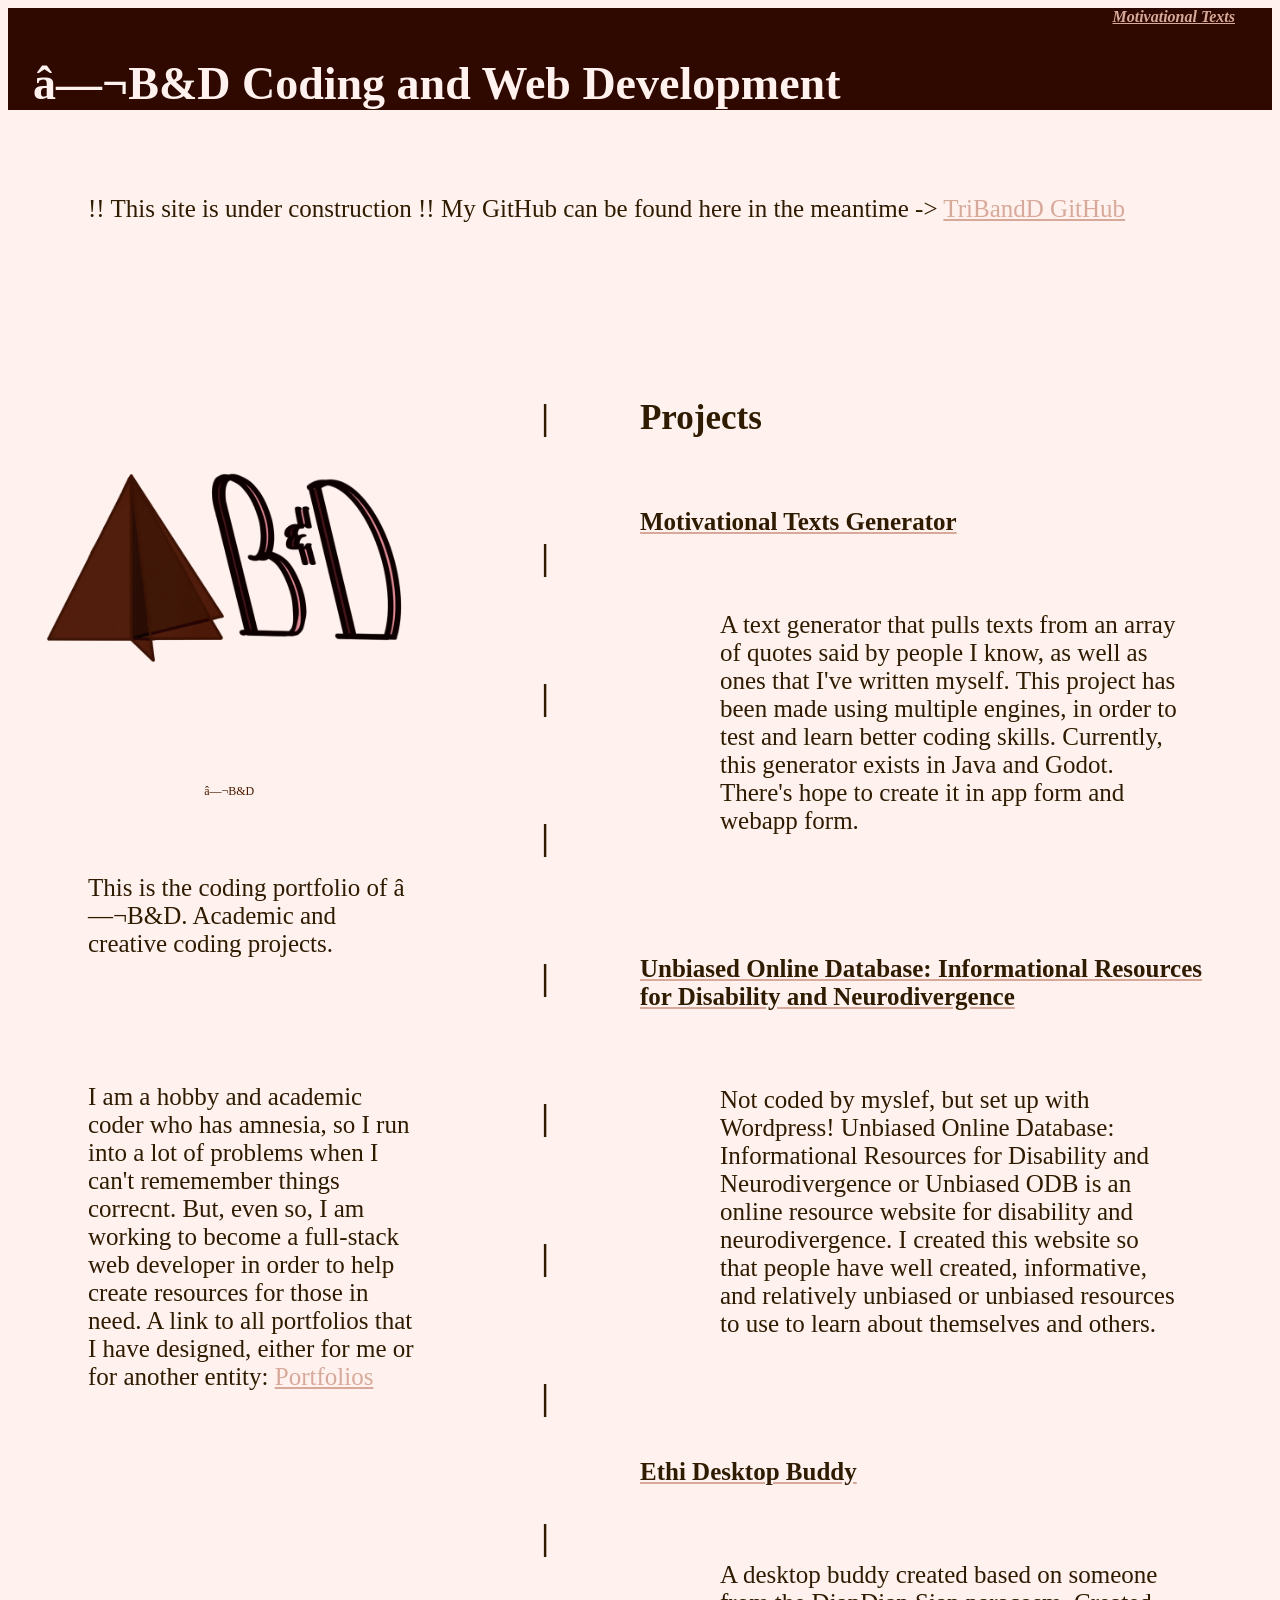
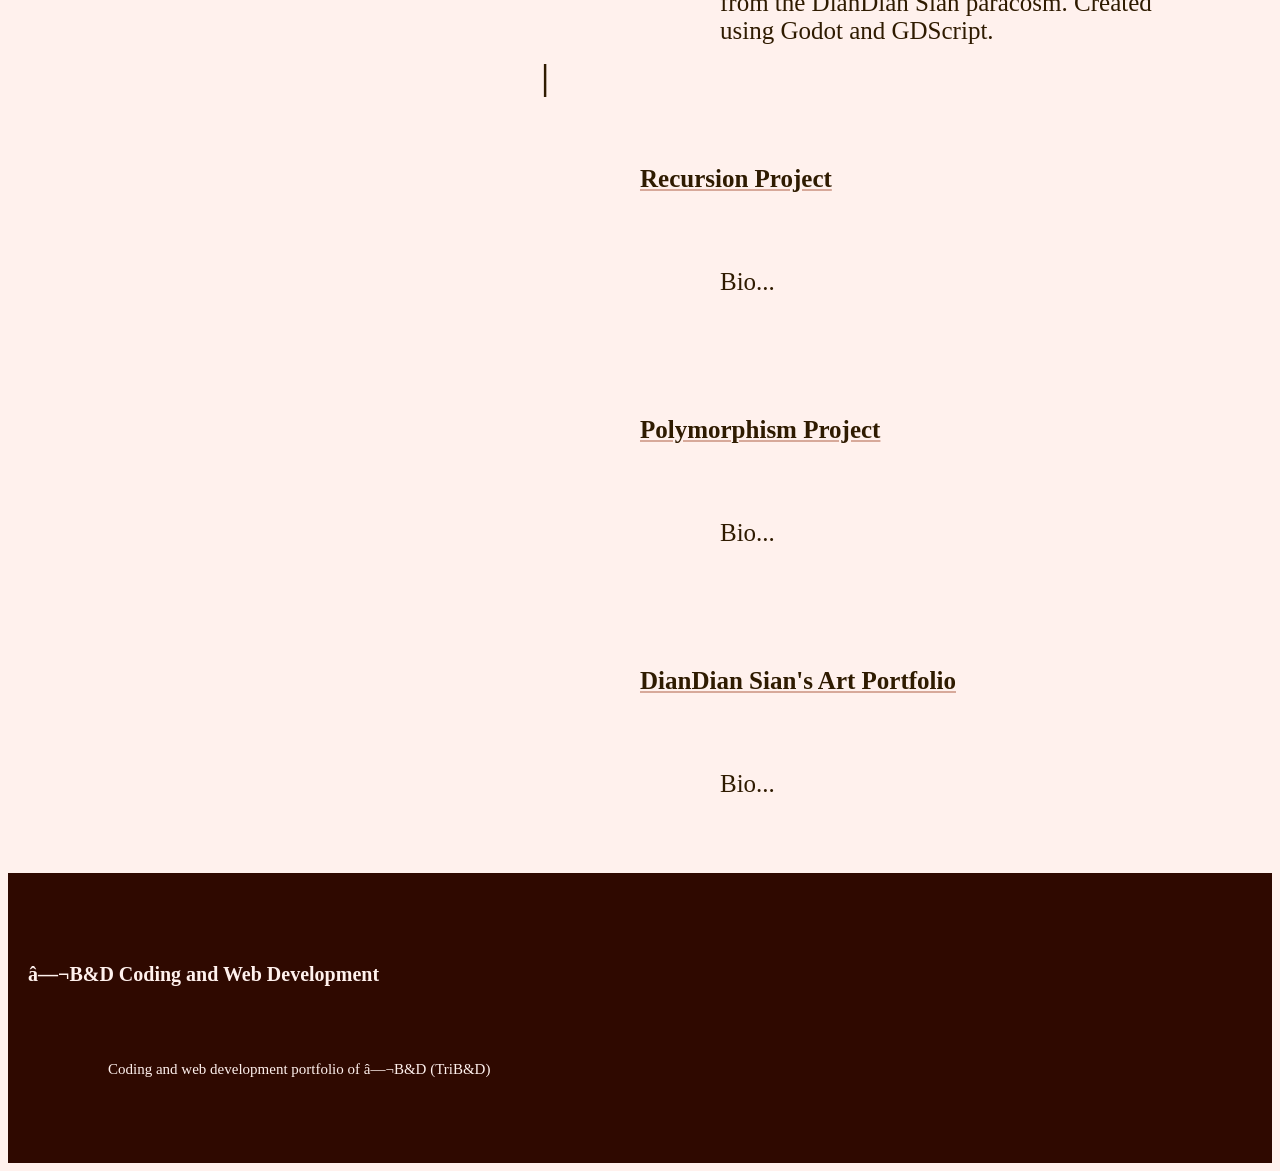
<file: index.html>
<!DOCTYPE html>
<html lang="en"
<head>
   <meta charset="utf-8/>
   <meta name="viewport" content="width=device-width, initial-scale=1.0"/>
        <link rel="stylesheet" href="styles.css">
	<title>◬B&D Coding and Web Development</title>
</head>
<body>
<header>
   <nav>
      <div class="navigation-container">
         <ul>
           <li><a target="_blank" href="MotivationalTexts.html">Motivational Texts</a></li>
         </ul>
      </div>
   </nav>
	     <h1 class="headerh1">◬B&D Coding and Web Development</h1>
</header>
<main>
	<!--BODY-->
<p>!! This site is under construction !! My GitHub can be found here in the meantime -> <a href="https://github.com/TriBandD">TriBandD GitHub</a></p>
	<!-- COLUMNS -->
		<!-- From educative.io -->
	 <div class="row">
				 <!--Column 1 - Logo and bio will go here-->
        <div class="column left" style="background-color:#FFF1ED;">
			<img src="./asset/images/TriBandD-logo.png" alt="TriBandD Logo">
           		 <figcaption>◬B&D</figcaption>
            <p>This is the coding portfolio of ◬B&D. Academic and creative coding projects.</p>
			<p>I am a hobby and academic coder who has amnesia, so I run into a lot of problems when I can't rememember things correcnt. But, even so, I am working to become a full-stack web developer in order to help create resources for those in need. 
				A link to all portfolios that I have designed, either for me or for another entity: <a href="https://github.com/TriBandD/TriBandD-Portfolios">Portfolios</a></p>
        </div>
		 		 <!--Column 2 - EMPTY SPACE-->
        <div class="column middle" style="background-color: #FFF1ED;">
           <h2 class="centeredh2">|</h2> <!--Figure out why the headings and paragraphs collide || NVM, I think! -->
           <h2 class="centeredh2">|</h2>
           <h2 class="centeredh2">|</h2>
           <h2 class="centeredh2">|</h2>
           <h2 class="centeredh2">|</h2>
           <h2 class="centeredh2">|</h2>
		   <h2 class="centeredh2">|</h2>
           <h2 class="centeredh2">|</h2>
           <h2 class="centeredh2">|</h2>
           <h2 class="centeredh2">|</h2>
        </div>
		 		 <!--Column 3 - Projects will go here-->
		  <div class="column right" style="background-color: #FFF1ED;">
            <h2>Projects</h2>
			<a target="_blank" href="MotivationalTexts.html"><h3>Motivational Texts Generator</h3></a>
				<p>A text generator that pulls texts from an array of quotes said by people I know, as well as ones that I've written myself. This project has been made using multiple
					engines, in order to test and learn better coding skills. Currently, this generator exists in Java and Godot. There's hope to create it in app form and webapp form.</p>
			<a href="https://unbiasedodb.wordpress.com/"><h3>Unbiased Online Database: Informational Resources for Disability and Neurodivergence</h3></a>
				<p>Not coded by myslef, but set up with Wordpress! Unbiased Online Database: Informational Resources for Disability and Neurodivergence
				or Unbiased ODB is an online resource website for disability and neurodivergence. I created this website so that people have well created, informative, and relatively unbiased or unbiased resources to use to learn about themselves and others.</p>
			<a target="_blank" href="EthiDesktopBuddy.html"><h3>Ethi Desktop Buddy</h3></a> 
				<p>A desktop buddy created based on someone from the DianDian Sian paracosm. Created using Godot and GDScript.</p>
			<a target="_blank" href="RecursionProject.html"><h3>Recursion Project</h3></a> 
				<p>Bio...</p>
			<a target="_blank" href="polymorphismProject.html"><h3>Polymorphism Project</h3></a> 
				<p>Bio...</p>
			<a href="https://sy-rian.github.io"><h3>DianDian Sian's Art Portfolio</h3></a>
				<p>Bio...</p>
        </div>
    </div>
	<!--BODY-->
	
	<!--Previous text
	<p>This is the coding portfolio of ◬B&D. Academic and creative coding projects.</p>
	<p>Lorem ipsum dolor sit amet, consectetuer adipiscing elit. Aenean commodo ligula eget dolor. Aenean massa. Cum sociis natoque penatibus et magnis dis parturient montes, nascetur ridiculus mus. Donec quam felis, ultricies nec, pellentesque eu, pretium quis, sem. Nulla consequat massa quis enim. Donec pede justo, fringilla vel, aliquet nec, vulputate eget, arcu. In enim justo, rhoncus ut, imperdiet a, venenatis vitae, justo. Nullam dictum felis eu pede mollis pretium. Integer tincidunt. Cras dapibus. Vivamus elementum semper nisi. Aenean vulputate eleifend tellus. Aenean leo ligula, porttitor eu, consequat vitae, eleifend ac, enim. Aliquam lorem ante, dapibus in, viverra quis, feugiat a, tellus. Phasellus viverra nulla ut metus varius laoreet. Quisque rutrum. Aenean imperdiet. Etiam ultricies nisi vel augue. Curabitur ullamcorper ultricies nisi. Nam eget dui. Etiam rhoncus. Maecenas tempus, tellus eget condimentum rhoncus, sem quam semper libero, sit amet adipiscing sem neque sed ipsum. Nam quam nunc, blandit vel, luctus pulvinar, hendrerit id, lorem. Maecenas nec odio et ante tincidunt tempus. Donec vitae sapien ut libero venenatis faucibus. Nullam quis ante. Etiam sit amet orci eget eros faucibus tincidunt. Duis leo. Sed fringilla mauris sit amet nibh. Donec sodales sagittis magna. Sed consequat, leo eget bibendum sodales, augue velit cursus nunc,</p>
    <p>Sed ut perspiciatis unde omnis iste natus error sit voluptatem accusantium doloremque laudantium, totam rem aperiam, eaque ipsa quae ab illo inventore veritatis et quasi architecto beatae vitae dicta sunt explicabo. Nemo enim ipsam voluptatem quia voluptas sit aspernatur aut odit aut fugit, sed quia consequuntur magni dolores eos qui ratione voluptatem sequi nesciunt. Neque porro quisquam est, qui dolorem ipsum quia dolor sit amet, consectetur, adipisci velit, sed quia non numquam eius modi tempora incidunt ut labore et dolore magnam aliquam quaerat voluptatem. Ut enim ad minima veniam, quis nostrum exercitationem ullam corporis suscipit laboriosam, nisi ut aliquid ex ea commodi consequatur? Quis autem vel eum iure reprehenderit qui in ea voluptate velit esse quam nihil molestiae consequatur, vel illum qui dolorem eum fugiat quo voluptas nulla pariatur? At vero eos et accusamus et iusto odio dignissimos ducimus qui blanditiis praesentium voluptatum deleniti atque corrupti quos dolores et quas molestias excepturi sint occaecati cupiditate non provident, similique sunt in culpa qui officia deserunt mollitia animi, id est laborum et dolorum fuga. Et harum quidem rerum facilis est et expedita distinctio. Nam libero tempore, cum soluta nobis est eligendi optio cumque nihil impedit quo minus id quod maxime placeat facere</p>
	Previous text-->
	
</main>
    <footer>
		<h3 class="footerh3">◬B&D Coding and Web Development</h3>
       <p class="footerp">Coding and web development portfolio of ◬B&D (TriB&D)</p>
    </footer>
</body>

</html>
</file>
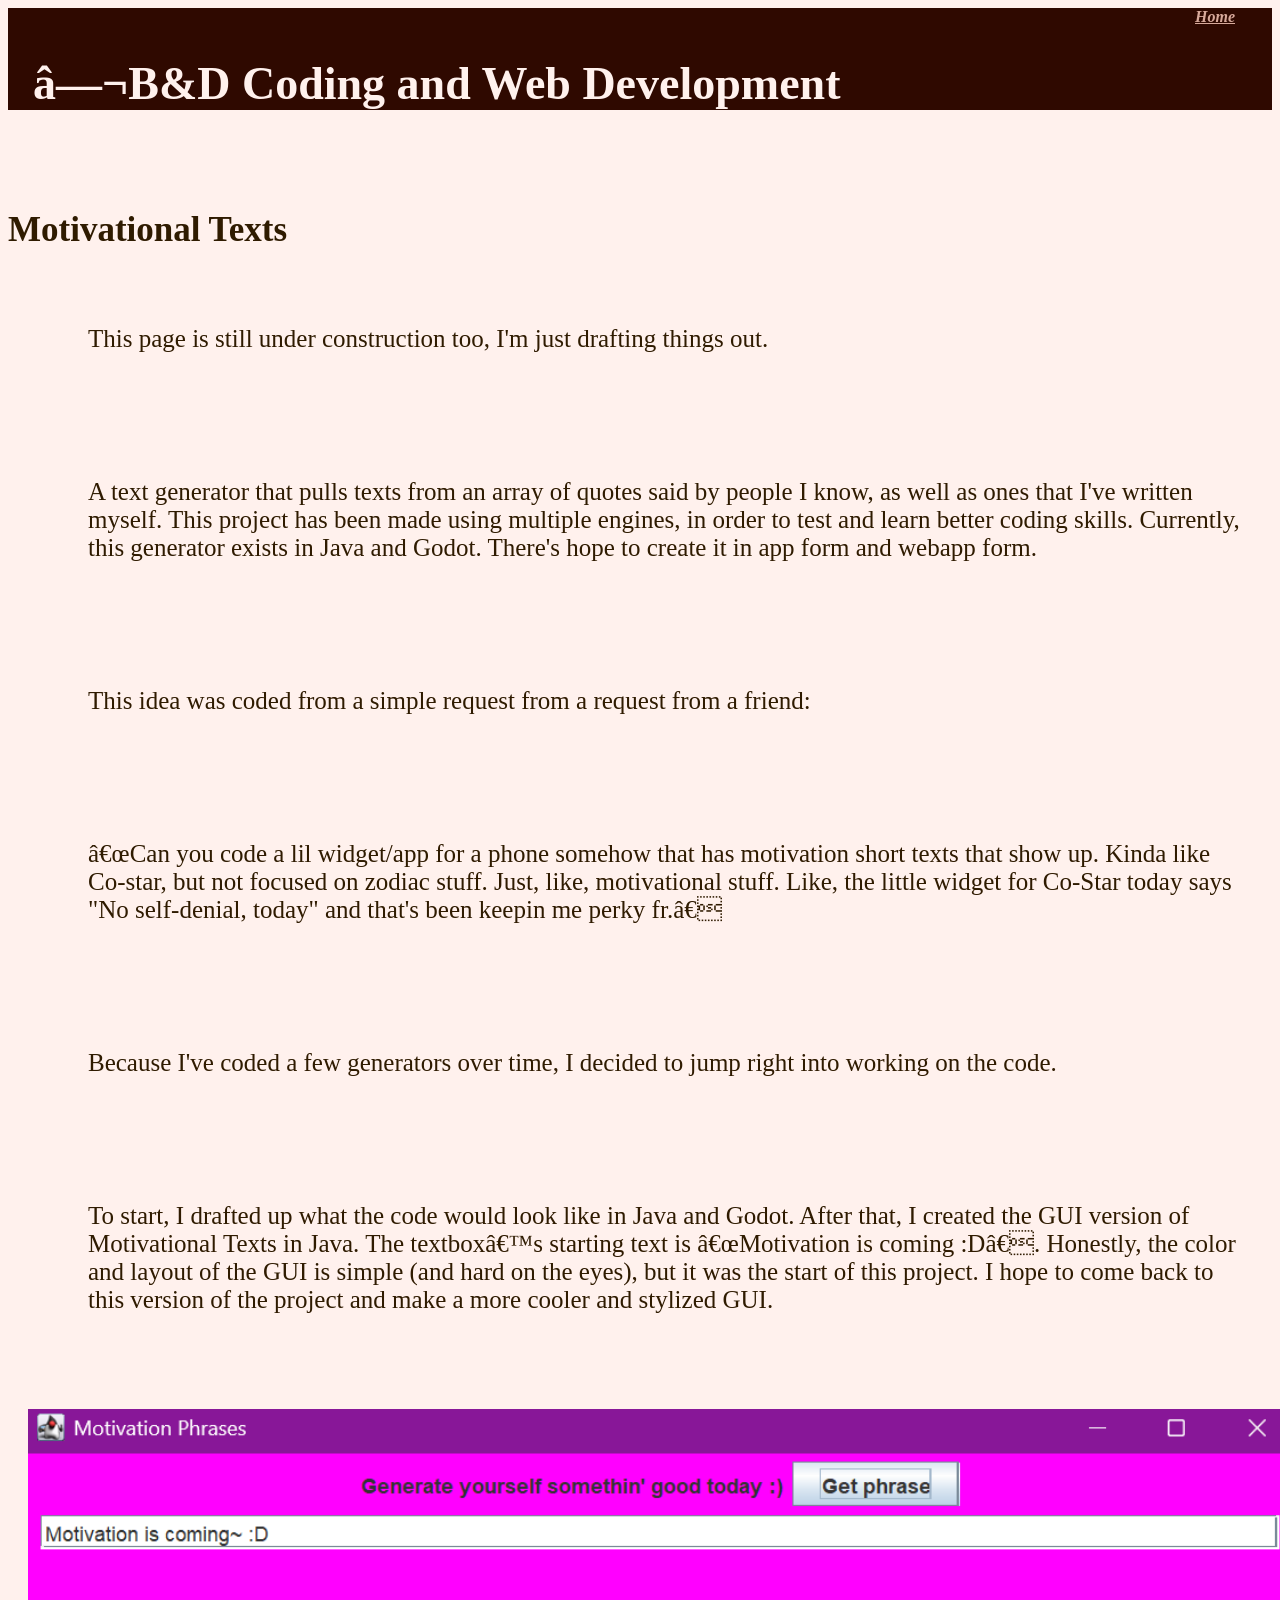
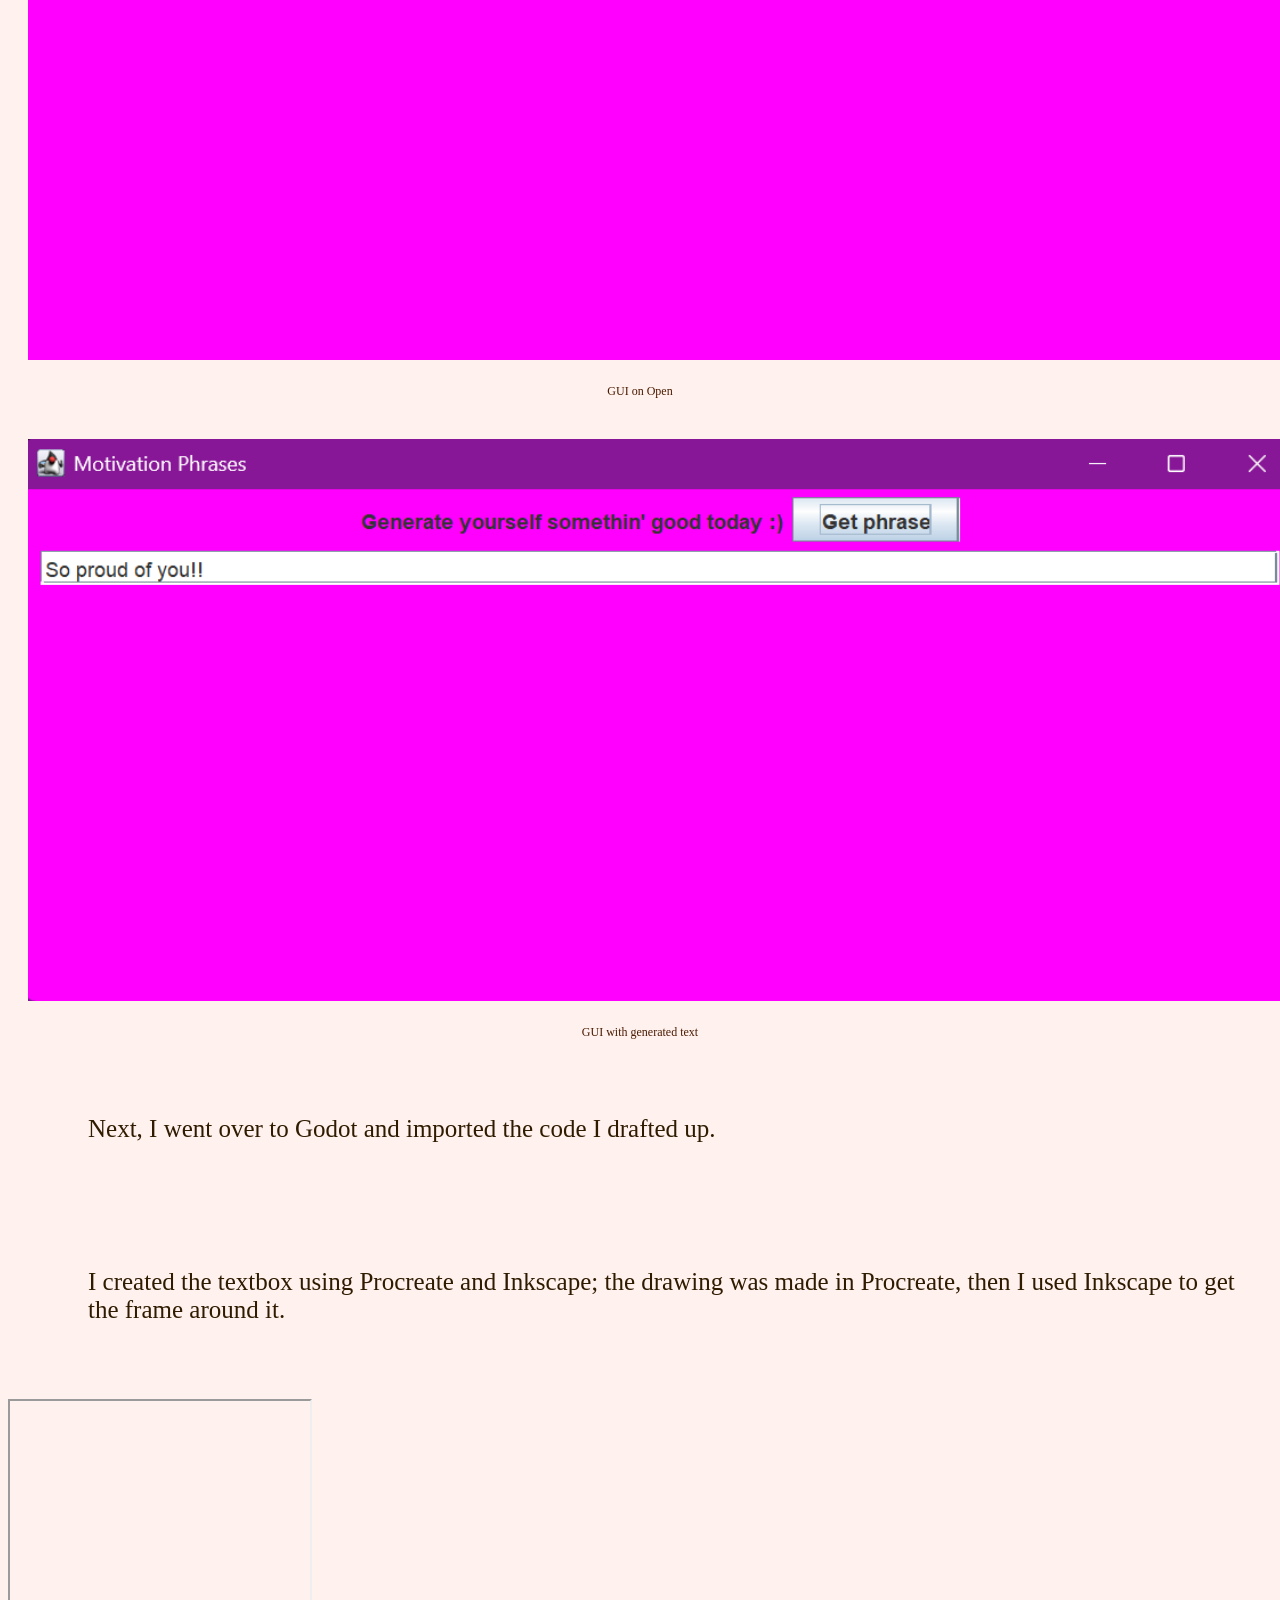
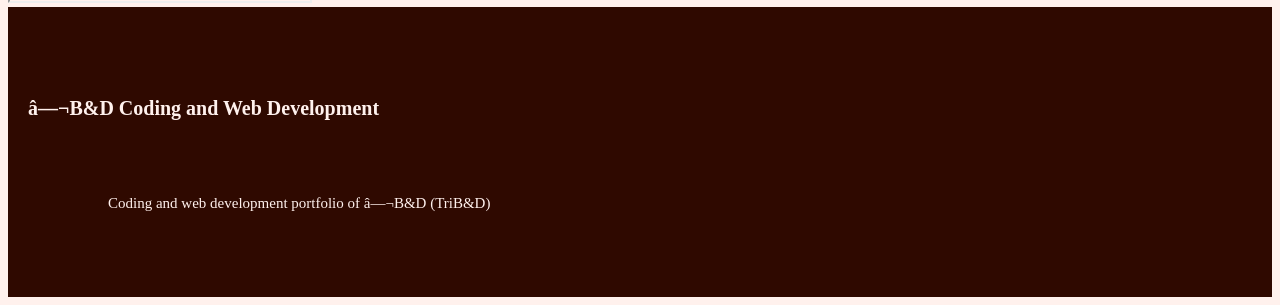
<file: MotivationalTexts.html>
<!DOCTYPE html>
<html lang="en"
<head>
   <meta charset="utf-8/>
   <meta name="viewport" content="width=device-width, initial-scale=1.0"/>
        <link rel="stylesheet" href="styles.css">
	<title>◬B&D Coding and Web Development</title>
</head>
<body>
<header>
   <nav>
      <div class="navigation-container">
         <ul>
           <li><a target="_blank" href="index.html">Home</a></li>
         </ul>
      </div>
   </nav>
	     <h1 class="headerh1">◬B&D Coding and Web Development</h1>
</header>
<main>
	<!--BODY-->

    <h2>Motivational Texts</h2>
			<p>This page is still under construction too, I'm just drafting things out.</p>
			<p>
				A text generator that pulls texts from an array of quotes said by people I know, as well as ones that I've written myself. This project has been made using multiple
					engines, in order to test and learn better coding skills. Currently, this generator exists in Java and Godot. There's hope to create it in app form and webapp form.</p>
			<p>This idea was coded from a simple request from a request from a friend:
			</p>
			<p>
				“Can you code a lil widget/app for a phone somehow that has motivation short texts that show up. Kinda like Co-star, but not focused on zodiac stuff. Just, like, motivational stuff. Like, the little widget for Co-Star today says "No self-denial, today" and that's been keepin me perky fr.”
			</p>
			<p>Because I've coded a few generators over time, I decided to jump right into working on the code.</p>
			<p>
				To start, I drafted up what the code would look like in Java and Godot. After that, I created the GUI version of Motivational Texts in Java. The textbox’s starting text is “Motivation is coming :D”. Honestly, the color and layout of the GUI is simple (and hard on the eyes), but it was the start of this project. I hope to come back to this version of the project and make a more cooler and stylized GUI.
			</p>
			<img src="./asset/images/fin_GUI_on_open.png" alt="GUI on open">
           		 <figcaption>GUI on Open</figcaption>
			<img src="./asset/images/fin_GUI_text_generated.png" alt="GUI with generated text">
           		 <figcaption>GUI with generated text</figcaption>
			<p>Next, I went over to Godot and imported the code I drafted up.</p>
			<p>I created the textbox using Procreate and Inkscape; the drawing was made in Procreate, then I used Inkscape to get the frame around it.</p>

	<!-- embedded pdf -->
	<iframe src="./asset/images/pdf/Motivation-Text_PDF.pdf" height="200" width="300" title="The chaotic workings out of Motivational Texts"></iframe>
	
</main>
    <footer>
		<h3 class="footerh3">◬B&D Coding and Web Development</h3>
       <p class="footerp">Coding and web development portfolio of ◬B&D (TriB&D)</p>
    </footer>
</body>

</html>
</file>
<file: styles.css>
/*Figure out why there's space on the sides between the header and footer and the rest of the page.  
--Also want to make the footer wider, like on our other sites.--
--Also change the color of the links, because they're too close to the header bg color.--
--Also darken the header and footer colors.--
--Also find out how to not make the body text fall over onto the header.--
Find out how to make the columns have more space between them.*/

header{
 /*  padding: 20px; */
   /*margin-bottom: 25px;
   margin-right: 25px;
   margin-left: 25px;*/
   background-color: #2F0900; /*darkest color*/
}

.headerh1{
   text-align: left;
   font-size: 46px;
   background-color: #2F0900; /*darkest color*/
   color: #FFF1ED;
}


/*Navigation menu*/
nav{
  max-width: 1200px;
  margin: auto;
  display: flex;
  align-items: center;
}

nav .navigation-container{
  width: 100%;
}

nav .navigation-container ul{
  padding: 0px;
  margin: 0px;
  display: flex;
  justify-content: flex-end;
  align-items: center;
}

nav .navigation-container ul li{
  list-style: none;
  padding: 0px;
  margin: 0px;
}

nav .navigation-container ul li a{
  text-decoration: none:
  text-transform: uppercase;
  font-weight: 700;
  font-size: 16px;
  font-style: italic;
  padding: 10px 5px;
}


/*LINKS*/
a{
 color: #D7A99A;
}

a:visited{
  color: #F2CCBF;
}

a:hover{
  color: #6E554E;
}

a:active{
  color: #D7A99A;
}




/*HEADINGS*/
h1{
  font-size: 46px;
  color: #FFF1ED;
  margin-left: 25px;
  margin-right: 25px;
  margin-bottom: 35px;
}

h2{
  text-align: left;
  margin-top: 50px;
  font-size: 35px;
  background-color: #FFF1ED;
  margin-bottom: 25px;
  margin-top: 100px;
  color: #2F1B00;
}

.centeredh2
{
  text-align:center;
}

h3{
  text-align: left;
  margin-top: 30px;
  font-size: 25px;
  background-color: #FFF1ED;
  margin-bottom: 25px;
  margin-top: 70px;
  color: #2F1B00;
}

.subheading{
  margin-top: 50px;
}



/*BODY TEXT*/
p{
  font-size: 25px;
  margin-top: 25px;
  background-color: #FFF1ED;
  color: #2F1B00;
/* Testing Padding */
   padding-top: 50px;
  padding-right: 30px;
  padding-bottom: 50px;
  padding-left: 80px;}

body{
  height: 50%;
  background-color: #FFF1ED;
  font-family: "Times New Roman", Times, serif;
}



/*MEDIA*/
img{
  width: 100%;
 padding: 20px;
 }

figcaption{
  margin-bottom: 20px;
  font-size: 12px;
  text-align: center;
  color: #491A00;
 }

video{
  width: 100%;
}


/*FOOTER*/
footer{
   padding: 20px;
   /*margin-bottom: 0px;
   margin-right: 0px;
   margin-left: 0px;*/
   background-color: #2F0900; /*darkest color*/
}

.footerp{
   text-align: left;
   font-size: 15px;
   background-color: #2F0900; /*darkest color*/
   color: #FFF1ED;
}

.footerh3{
   text-align: left;
   font-size: 20px;
   background-color: #2F0900; /*darkest color*/
   color: #FFF1ED;
}

/*COLUMNS*/
/*From educative.io - https://www.educative.io/answers/how-to-create-columns-in-html*/
   {
        box-sizing: border-box;
    }
    /* Set additional styling options for the columns */
    .column {
    float: left;
    }

    /* Set width length for the left, right and middle columns */
    .left {
    width: 35%;
    }

    .middle {
    width: 15%;
    }
    
    .right {
    width: 45%;
    }

    .row:after {
    content: "";
    display: table;
    clear: both;
    }
</file>
